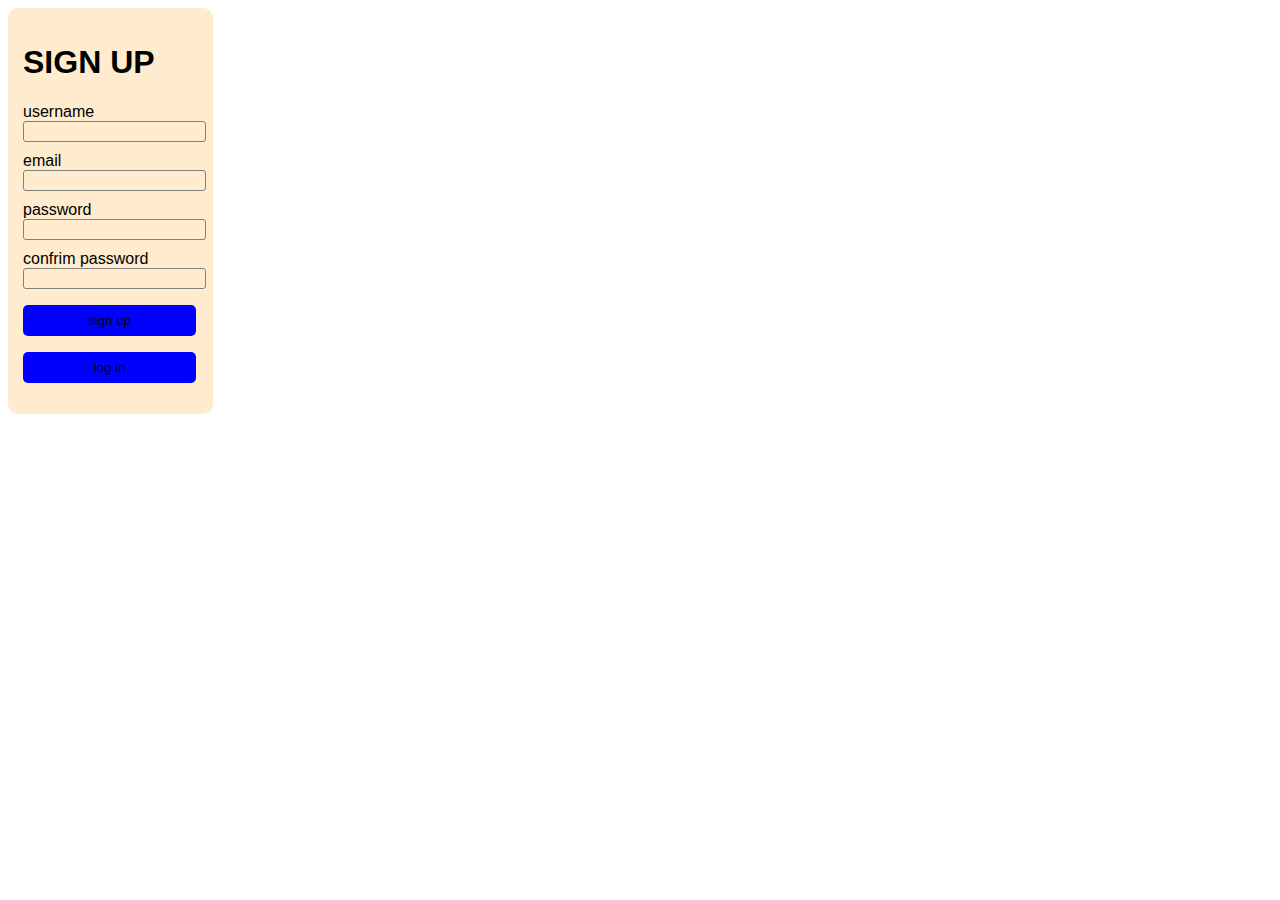
<file: index.html>
<!DOCTYPE>
<html>
    <head>
        <tittle></tittle>
    </head>
    <body>
        <link rel="stylesheet" href="style.css">
      
     <article>
            <h1>SIGN UP</h1>
        <form action="">
            <div>
                <lable for="username">username</lable>
                <input type="text" id="username">
            </div>
            
            
            <div>
                <lable for="email">email</lable>
                <input type="email" id="email">
            </div>         
            
            <div>
                <lable for="password">password</lable>
                <input type="password" id="password">
                </div>
             
            <div>
                <lable for="confrim password">confrim password </lable>
                <input type="password" id="confrim password">
            </div>
            <p>
                <button type="submit" class="second">sign up</button></p>
            <p>
                <button class="one">log in</button>
            <p>
           
        </form>
        </article>
    </body>
</html>
</file>
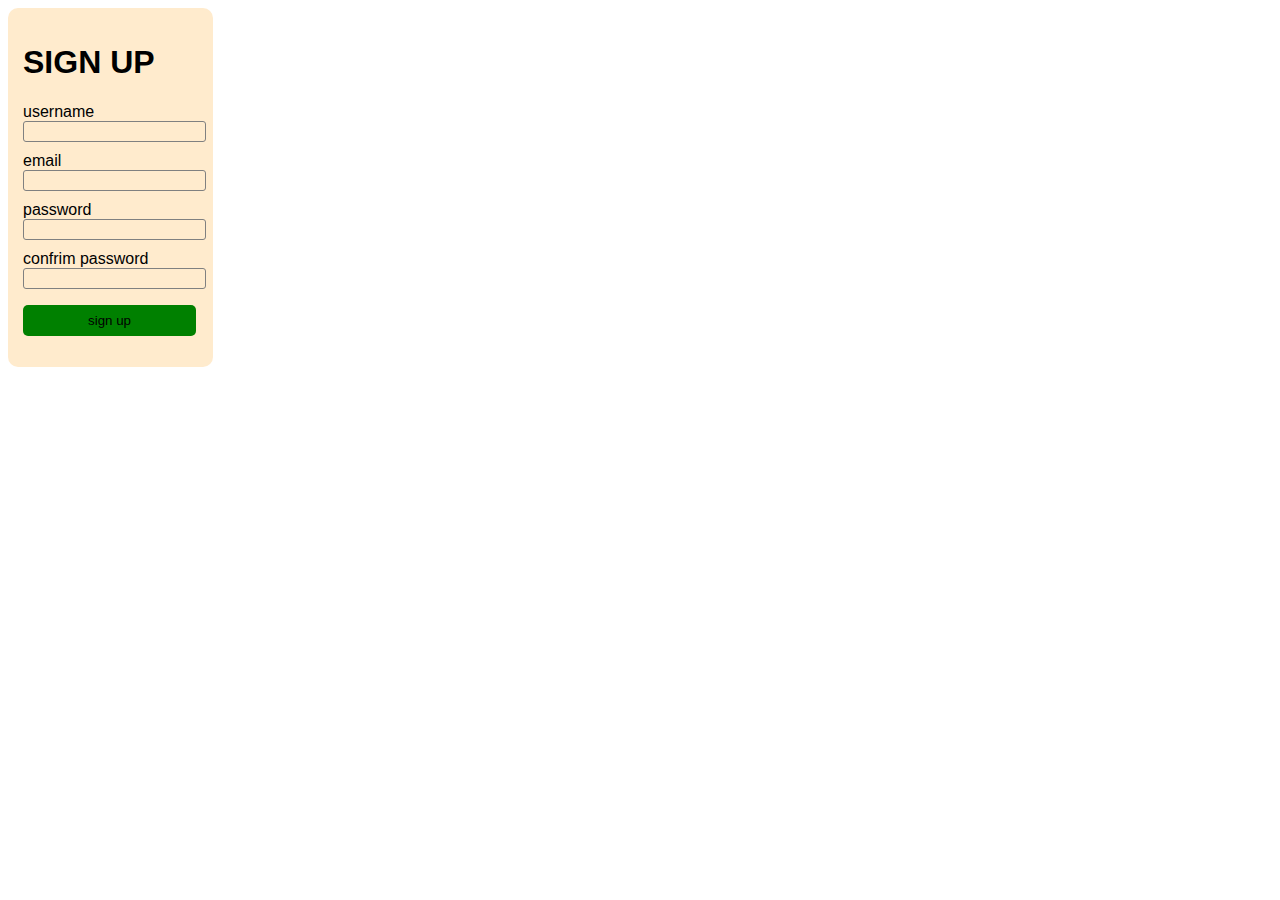
<file: class1.html>
<!DOCTYPE>
<html>
    <head>
        <tittle></tittle>
        <style>
            body{
                font-family: sans-serif;
            }
            label{
                display:block;
                font-size: 10px;
                margin-top: 5px;

            }
            article{
                border: 1px cadetblue;
                width: 175px;
                padding: 15px;
                border-radius: 10px;
                background-color:blanchedalmond;
            }
            input{
                background-color: blanchedalmond;
                border: 1px solid gray;
                border-radius: 3px;
                padding-top: 1px ;
                padding-bottom: 3px;
            }
            div{
                margin-top: 10px;
            }
            button{
                background-color: green;
                width: 173px;
                border: none;
                padding: 8px;
                border-radius: 5px;
            }
           
                      
        </style>
    </head>
    <body>
      
     <article>
            <h1>SIGN UP</h1>
        <form action="">
            <div>
                <lable for="username">username</lable>
                <input type="text" id="username">
            </div>
            
            
            <div>
                <lable for="email">email</lable>
                <input type="email" id="email">
            </div>         
            
            <div>
                <lable for="password">password</lable>
                <input type="password" id="password">
                </div>
             
            <div>
                <lable for="confrim password">confrim password </lable>
                <input type="password" id="confrim password">
            </div>
            <p>
                <button type="submit">sign up</button>
            <p>
           
        </form>
        </article>
    </body>
</html>
</file>
<file: style.css>
body{
    font-family: sans-serif;
}
label{
    display:block;
    font-size: 10px;
    margin-top: 5px;
 }
article{
    border: 1px cadetblue;
    width: 175px;
    padding: 15px;
    border-radius: 10px;
    background-color:blanchedalmond;
}
input{
    background-color: blanchedalmond;
    border: 1px solid gray;
    border-radius: 3px;
    padding-top: 1px ;
    padding-bottom: 3px;
}
div{
    margin-top: 10px;
}
.one,.second{
    background-color: green;
    width: 173px;
    border: none;
    padding: 8px;
    border-radius: 5px;
    background-color: blue;
}
.one{
    background-color: blue;
}
</file>
